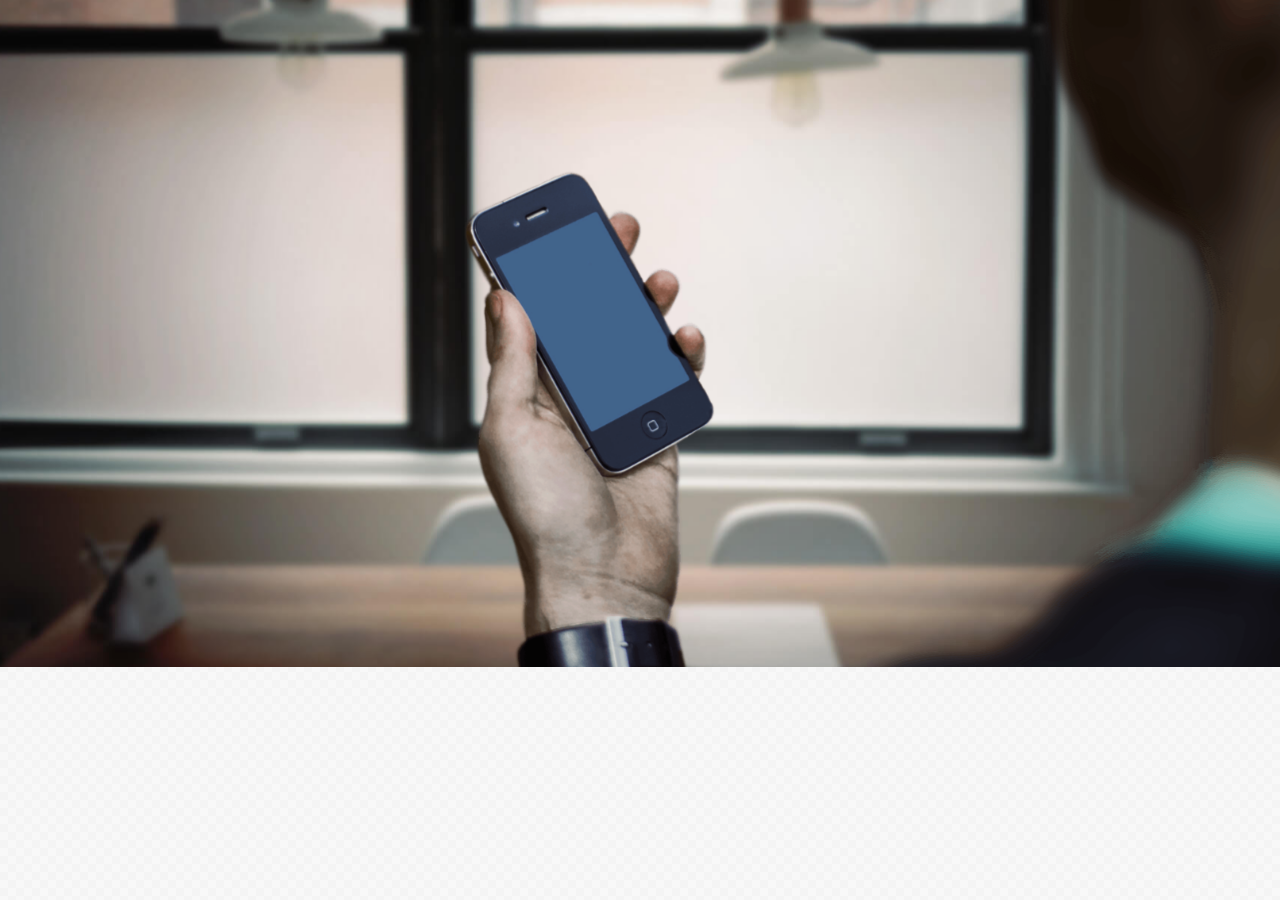
<file: 3d parallax.html>
<!doctype html>
<html lang="en" class="no-js">

<head>
	
<meta charset="UTF-8">
	
<meta name="viewport" content="width=device-width, initial-scale=1">


	<link rel="stylesheet" href="css1/reset.css"> <!-- CSS reset -->
	
<link rel="stylesheet" href="css1/style.css"> <!-- Resource style -->
	
<script src="js1/modernizr.js"></script> <!-- Modernizr -->
  	
	
<title>Parallax Hero Image | CodyHouse</title>
</head>
<body>
	
<div class="cd-background-wrapper">
		
<figure class="cd-floating-background">
			
<img src="img/cd-img-1.jpg" alt="image-1">
			
<img src="img/cd-img-2.png" alt="image-2">
			
<img src="img/cd-img-3.png" alt="image-3">
		
</figure>
	
</div>

<script src="js1/jquery-2.1.1.js">
</script>

<script src="js1/main.js">
</script>
 <!-- Resource jQuery -->

</body>

</html>
</file>
<file: css1/style.css>
/* -------------------------------- 

Primary style

-------------------------------- */
*, *::after, *::before {
  box-sizing: border-box;
}

html {
  font-size: 62.5%;
}

body {
  font-size: 1.6rem;
  font-family: sans-serif;
  color: #ffffff;
  background: #001426 url("../img/bg-pattern.png");
}

a {
  color: #196a74;
  text-decoration: none;
}

/* -------------------------------- 

Main Components 

-------------------------------- */
.cd-background-wrapper {
  background-color: #001426;
  position: relative;
  overflow: hidden;
  -webkit-perspective: 4000px;
  perspective: 4000px;
}

.cd-floating-background {
  position: relative;
  top: 0;
  left: 0;
  -webkit-transform-style: preserve-3d;
  transform-style: preserve-3d;
  -webkit-transform: translateZ(0);
  -ms-transform: translateZ(0);
  transform: translateZ(0);
}
.cd-floating-background.is-absolute {
  position: absolute;
}
.cd-floating-background img {
  display: block;
  width: 100%;
  -webkit-backface-visibility: hidden;
  backface-visibility: hidden;
  /* fixes a Firefox bug - images not correctly rendered*/
  background-color: rgba(255, 255, 255, 0.01);
}
.cd-floating-background img:not(:first-child) {
  position: absolute;
  top: 0;
  left: 0;
}
.cd-floating-background img:first-child {
  -webkit-transform: translateZ(50px);
  -ms-transform: translateZ(50px);
  transform: translateZ(50px);
}
.cd-floating-background img:nth-child(2) {
  -webkit-transform: translateZ(290px);
  -ms-transform: translateZ(290px);
  transform: translateZ(290px);
}
.cd-floating-background img:nth-child(3) {
  -webkit-transform: translateZ(400px);
  -ms-transform: translateZ(400px);
  transform: translateZ(400px);
}
.no-preserve-3d .cd-floating-background {
  /* we target browsers that don't support preserve-3d and show just a standard image - no effect visible */
  position: relative;
}
</file>
